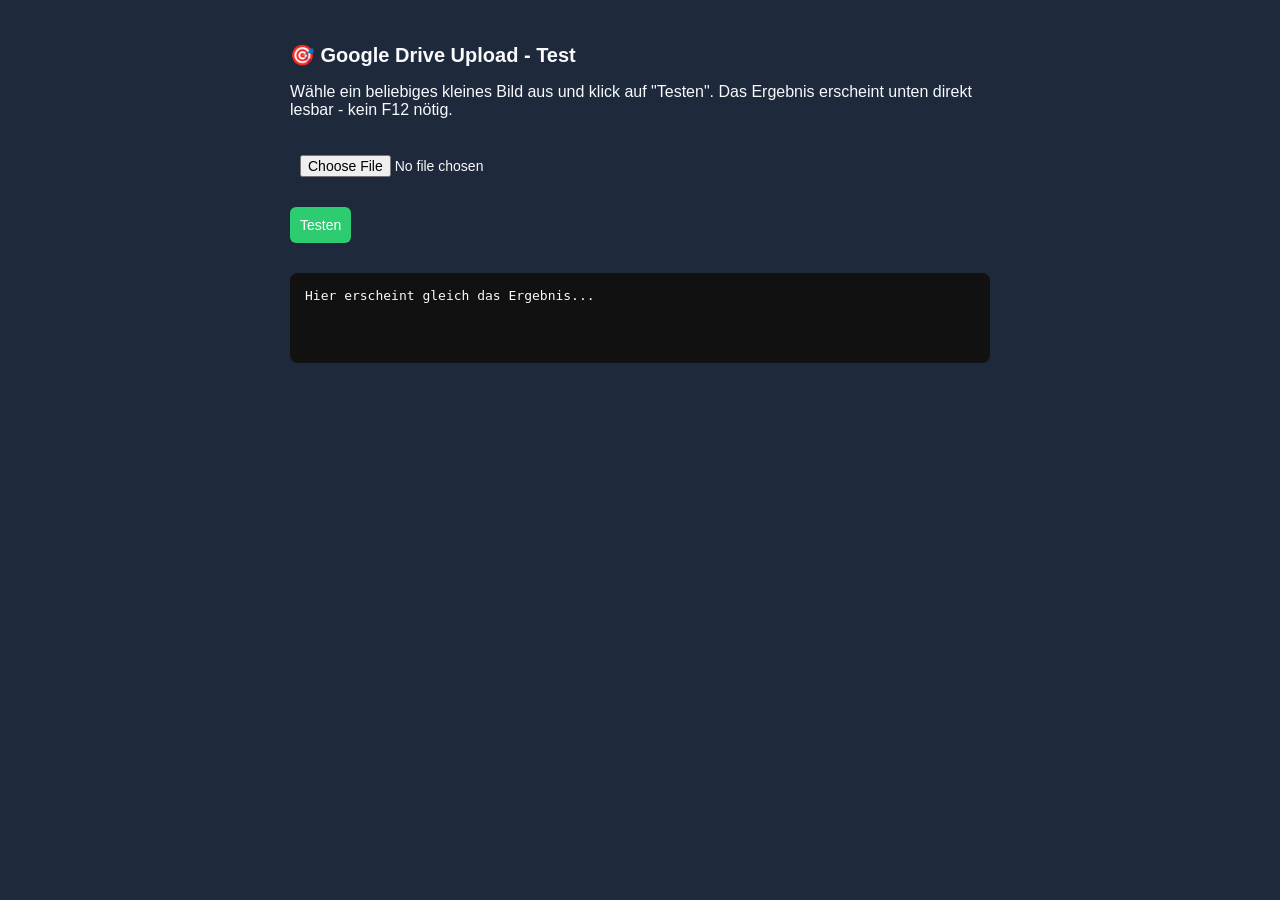
<file: google-drive-test.html>
<!doctype html>
<html lang="de">
<head>
<meta charset="utf-8">
<title>Google Drive Upload - Test</title>
<style>
  body { font-family: sans-serif; background:#1e293b; color:#f8fafc; padding:30px; max-width:700px; margin:0 auto; }
  h1 { font-size:20px; }
  input, button { padding:10px; margin:10px 0; font-size:14px; }
  button { background:#2ecc71; color:white; border:none; border-radius:6px; cursor:pointer; }
  #result { margin-top:20px; padding:15px; background:#111; border-radius:8px; white-space:pre-wrap; word-break:break-all; font-family:monospace; font-size:13px; min-height:60px; }
  .ok { border-left:4px solid #2ecc71; }
  .fail { border-left:4px solid #e74c3c; }
</style>
</head>
<body>
  <h1>🎯 Google Drive Upload - Test</h1>
  <p>Wähle ein beliebiges kleines Bild aus und klick auf "Testen". Das Ergebnis erscheint unten direkt lesbar - kein F12 nötig.</p>
  <input type="file" id="fileInput" accept="image/*">
  <br>
  <button onclick="runTest()">Testen</button>
  <div id="result">Hier erscheint gleich das Ergebnis...</div>

  <script>
    const GOOGLE_APPS_SCRIPT_URL = "https://script.google.com/macros/s/AKfycbwREm3bn0TRIeo8vuYBAESxH6Xmb2krldNeTZFVOcygwCitneX__L5q_Tu81npVWRUf/exec";

    function fileToBase64(file) {
      return new Promise((resolve, reject) => {
        const reader = new FileReader();
        reader.onload = () => resolve(String(reader.result).split(',')[1]);
        reader.onerror = reject;
        reader.readAsDataURL(file);
      });
    }

    async function runTest() {
      const resultBox = document.getElementById('result');
      const fileInput = document.getElementById('fileInput');
      const file = fileInput.files[0];
      resultBox.className = '';
      if (!file) { resultBox.innerText = 'Bitte zuerst eine Bild-Datei auswählen.'; return; }

      resultBox.innerText = '⏳ Sende Testbild an: ' + GOOGLE_APPS_SCRIPT_URL + ' ...';

      try {
        const base64Data = await fileToBase64(file);
        const res = await fetch(GOOGLE_APPS_SCRIPT_URL, {
          method: 'POST',
          headers: { 'Content-Type': 'text/plain;charset=utf-8' },
          body: JSON.stringify({
            fileName: 'TEST_' + Date.now() + '.png',
            mimeType: file.type || 'image/png',
            base64Data,
            folderName: 'TEST_ORDNER'
          })
        });

        const rawText = await res.text();

        let output = '=== ERGEBNIS ===\n';
        output += 'HTTP-Status: ' + res.status + '\n\n';
        output += 'Rohe Antwort vom Server:\n' + rawText;

        resultBox.innerText = output;
        resultBox.className = rawText.includes('"success":true') ? 'ok' : 'fail';
      } catch (e) {
        resultBox.innerText = '=== FEHLER ===\n' + (e && e.message ? e.message : String(e)) + '\n\n(Das ist meistens ein CORS- oder Netzwerkfehler - genau der Text hier ist wichtig für die Fehlersuche.)';
        resultBox.className = 'fail';
      }
    }
  </script>
</body>
</html>
</file>
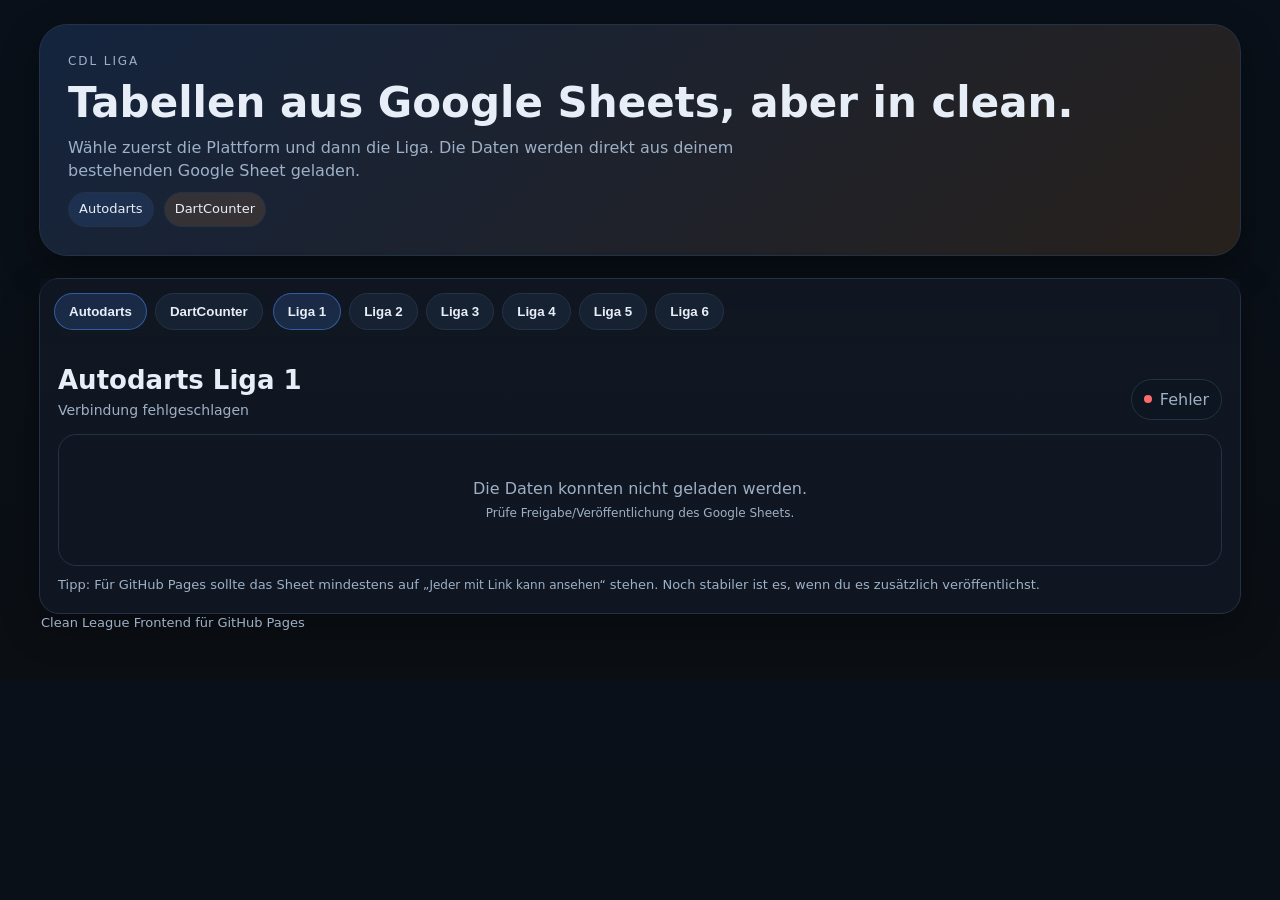
<file: index.html.html>
<!doctype html>
<html lang="de">
<head>
  <meta charset="utf-8" />
  <meta name="viewport" content="width=device-width, initial-scale=1" />
  <title>CDL Liga</title>
  <style>
    :root{
      --bg:#0b0f14;
      --panel:#111823;
      --panel-2:#162131;
      --line:#243246;
      --text:#e8eef7;
      --muted:#9eb0c6;
      --blue:#4c8dff;
      --orange:#ff9a3c;
      --gold:#d4af37;
      --silver:#b8c2cc;
      --bronze:#b67a45;
      --green:#163523;
      --green-line:#2f7d4b;
      --red:#31161a;
      --red-line:#7a2f3b;
      --shadow:0 14px 36px rgba(0,0,0,.35);
      --radius:20px;
      --max:1250px;
    }
    *{box-sizing:border-box}
    html,body{margin:0;background:linear-gradient(180deg,#091019 0%, #0b0f14 100%);color:var(--text);font:16px/1.45 Inter,system-ui,Segoe UI,Roboto,Arial,sans-serif}
    a{color:inherit}
    .wrap{max-width:var(--max);margin:0 auto;padding:24px}
    .hero{
      background:linear-gradient(135deg,rgba(76,141,255,.16),rgba(255,154,60,.12));
      border:1px solid var(--line);
      border-radius:28px;
      padding:28px;
      box-shadow:var(--shadow);
      margin-bottom:22px;
    }
    .eyebrow{font-size:12px;letter-spacing:.16em;text-transform:uppercase;color:var(--muted);margin-bottom:10px}
    h1{margin:0 0 10px;font-size:clamp(28px,4vw,42px);line-height:1.08}
    .sub{color:var(--muted);max-width:760px}
    .panel{
      background:rgba(17,24,35,.9);
      border:1px solid var(--line);
      border-radius:var(--radius);
      box-shadow:var(--shadow);
    }
    .controls{padding:14px;display:flex;gap:10px;flex-wrap:wrap;position:sticky;top:0;backdrop-filter: blur(8px);z-index:5}
    .tabs,.league-tabs{display:flex;gap:8px;flex-wrap:wrap}
    .btn{
      border:1px solid var(--line);
      background:var(--panel-2);
      color:var(--text);
      border-radius:999px;
      padding:10px 14px;
      cursor:pointer;
      transition:.18s ease;
      font-weight:600;
    }
    .btn:hover{transform:translateY(-1px);border-color:#3a4c67}
    .btn.active.autodarts{background:rgba(76,141,255,.17);border-color:rgba(76,141,255,.5)}
    .btn.active.dartcounter{background:rgba(255,154,60,.17);border-color:rgba(255,154,60,.5)}
    .grid{display:grid;grid-template-columns:1fr;gap:18px;margin-top:18px}
    .content{padding:18px}
    .title-row{display:flex;justify-content:space-between;gap:16px;align-items:flex-end;margin-bottom:14px;flex-wrap:wrap}
    .title-row h2{margin:0;font-size:26px}
    .meta{color:var(--muted);font-size:14px}
    .status{
      display:inline-flex;align-items:center;gap:8px;
      padding:8px 12px;border-radius:999px;
      background:#0d1520;border:1px solid var(--line);color:var(--muted);
    }
    .dot{width:8px;height:8px;border-radius:50%;background:#7f8ea3}
    .status.ok .dot{background:#58cc7a}
    .status.err .dot{background:#ff6b6b}
    .table-wrap{overflow:auto;border:1px solid var(--line);border-radius:18px}
    table{width:100%;border-collapse:collapse;min-width:760px;background:#0c121b}
    thead th{
      position:sticky;top:0;background:#101826;z-index:1;
      color:#c7d5e8;font-size:13px;text-transform:uppercase;letter-spacing:.05em;
    }
    th,td{padding:12px 14px;border-bottom:1px solid #1d2a3d;text-align:left;white-space:nowrap}
    tbody tr:hover{background:#111a28}
    tbody tr.top1{background:linear-gradient(90deg, rgba(212,175,55,.12), transparent)}
    tbody tr.top2{background:linear-gradient(90deg, rgba(184,194,204,.11), transparent)}
    tbody tr.top3{background:linear-gradient(90deg, rgba(182,122,69,.11), transparent)}
    .rank{
      display:inline-grid;place-items:center;
      min-width:30px;height:30px;border-radius:999px;
      background:#132033;border:1px solid #2a3d57;font-weight:700
    }
    .rank.r1{background:rgba(212,175,55,.14);border-color:rgba(212,175,55,.45);color:#f5df88}
    .rank.r2{background:rgba(184,194,204,.12);border-color:rgba(184,194,204,.45);color:#e6edf4}
    .rank.r3{background:rgba(182,122,69,.12);border-color:rgba(182,122,69,.45);color:#e6b48d}
    .pill{
      display:inline-flex;align-items:center;gap:6px;
      border-radius:999px;padding:6px 10px;
      border:1px solid var(--line);background:#101826;font-size:13px;color:var(--muted)
    }
    .footer{color:var(--muted);font-size:13px;padding:0 2px 22px}
    .loader, .empty{padding:42px 18px;text-align:center;color:var(--muted)}
    .legend{display:flex;gap:10px;flex-wrap:wrap;margin-top:10px}
    .chip{padding:7px 10px;border-radius:999px;border:1px solid var(--line);font-size:13px}
    .chip.blue{background:rgba(76,141,255,.12)}
    .chip.orange{background:rgba(255,154,60,.12)}
    .notice{margin-top:10px;color:var(--muted);font-size:13px}
    .small{font-size:12px;color:var(--muted)}
    @media (max-width:700px){
      .wrap{padding:14px}
      .hero,.content,.controls{padding:14px}
      th,td{padding:10px 12px}
    }
  </style>
</head>
<body>
  <div class="wrap">
    <section class="hero">
      <div class="eyebrow">CDL Liga</div>
      <h1>Tabellen aus Google Sheets, aber in clean.</h1>
      <div class="sub">
        Wähle zuerst die Plattform und dann die Liga. Die Daten werden direkt aus deinem bestehenden Google Sheet geladen.
      </div>
      <div class="legend">
        <span class="chip blue">Autodarts</span>
        <span class="chip orange">DartCounter</span>
      </div>
    </section>

    <section class="panel">
      <div class="controls">
        <div class="tabs" id="platformTabs"></div>
        <div class="league-tabs" id="leagueTabs"></div>
      </div>

      <div class="content">
        <div class="title-row">
          <div>
            <h2 id="leagueTitle">Lädt…</h2>
            <div class="meta" id="leagueMeta">Google Sheet Verbindung wird aufgebaut.</div>
          </div>
          <div class="status" id="statusBadge"><span class="dot"></span><span id="statusText">Bereit</span></div>
        </div>

        <div class="table-wrap" id="tableWrap">
          <div class="loader" id="loader">Daten werden geladen…</div>
          <table id="leagueTable" hidden>
            <thead id="thead"></thead>
            <tbody id="tbody"></tbody>
          </table>
        </div>
        <div class="notice">
          Tipp: Für GitHub Pages sollte das Sheet mindestens auf <span class="small">„Jeder mit Link kann ansehen“</span> stehen. Noch stabiler ist es, wenn du es zusätzlich veröffentlichst.
        </div>
      </div>
    </section>

    <div class="footer">Clean League Frontend für GitHub Pages</div>
  </div>

  <script>
    const SHEET_ID = "1gE5-Z6MXMAXp3feMGW1U8BpmELbLM5VMTANpLb7P_YY";

    const CONFIG = {
      autodarts: {
        label: "Autodarts",
        className: "autodarts",
        leagues: [
          "Autodarts Liga 1",
          "Autodarts Liga 2",
          "Autodarts Liga 3",
          "Autodarts Liga 4",
          "Autodarts Liga 5",
          "Autodarts Liga 6"
        ]
      },
      dartcounter: {
        label: "DartCounter",
        className: "dartcounter",
        leagues: [
          "DartCounter Liga 1",
          "DartCounter Liga 2",
          "DartCounter Liga 3",
          "DartCounter Liga 4",
          "DartCounter Liga 5",
          "DartCounter Liga 6"
        ]
      }
    };

    let currentPlatform = "autodarts";
    let currentLeague = CONFIG[currentPlatform].leagues[0];

    const platformTabs = document.getElementById("platformTabs");
    const leagueTabs = document.getElementById("leagueTabs");
    const leagueTitle = document.getElementById("leagueTitle");
    const leagueMeta = document.getElementById("leagueMeta");
    const statusBadge = document.getElementById("statusBadge");
    const statusText = document.getElementById("statusText");
    const loader = document.getElementById("loader");
    const table = document.getElementById("leagueTable");
    const thead = document.getElementById("thead");
    const tbody = document.getElementById("tbody");

    function setStatus(text, type=""){
      statusText.textContent = text;
      statusBadge.className = "status" + (type ? " " + type : "");
    }

    function makeButton(label, active, className, onClick){
      const btn = document.createElement("button");
      btn.className = `btn ${active ? `active ${className}` : ""}`;
      btn.textContent = label;
      btn.onclick = onClick;
      return btn;
    }

    function renderPlatformTabs(){
      platformTabs.innerHTML = "";
      Object.entries(CONFIG).forEach(([key, value]) => {
        platformTabs.appendChild(
          makeButton(value.label, key === currentPlatform, value.className, () => {
            currentPlatform = key;
            currentLeague = CONFIG[key].leagues[0];
            renderPlatformTabs();
            renderLeagueTabs();
            loadLeague();
          })
        );
      });
    }

    function renderLeagueTabs(){
      leagueTabs.innerHTML = "";
      CONFIG[currentPlatform].leagues.forEach((league) => {
        const num = league.match(/(\d+)$/)?.[1] || league;
        leagueTabs.appendChild(
          makeButton(`Liga ${num}`, league === currentLeague, CONFIG[currentPlatform].className, () => {
            currentLeague = league;
            renderLeagueTabs();
            loadLeague();
          })
        );
      });
    }

    function gvizUrl(sheetName){
      return `https://docs.google.com/spreadsheets/d/${SHEET_ID}/gviz/tq?sheet=${encodeURIComponent(sheetName)}&tqx=out:json`;
    }

    async function fetchSheet(sheetName){
      const res = await fetch(gvizUrl(sheetName));
      if(!res.ok) throw new Error("Google Sheets Antwort nicht ok");
      const raw = await res.text();
      const json = JSON.parse(raw.substring(47).slice(0, -2));
      return json.table;
    }

    function normalizeCell(cell){
      if(!cell) return "";
      if(cell.f != null && cell.f !== "") return cell.f;
      if(cell.v == null) return "";
      return cell.v;
    }

    function parseTable(tableData){
      const cols = (tableData.cols || []).map((c, i) => (c.label || c.id || `Spalte ${i+1}`).trim());
      const rows = (tableData.rows || []).map(r => (r.c || []).map(normalizeCell));
      return { cols, rows };
    }

    function detectRankIndex(cols){
      const lower = cols.map(c => c.toLowerCase());
      const candidates = ["platz", "rang", "#", "pos", "position"];
      for(const c of candidates){
        const idx = lower.findIndex(v => v === c || v.includes(c));
        if(idx !== -1) return idx;
      }
      return 0;
    }

    function detectNameIndex(cols){
      const lower = cols.map(c => c.toLowerCase());
      const candidates = ["spieler", "name", "player"];
      for(const c of candidates){
        const idx = lower.findIndex(v => v === c || v.includes(c));
        if(idx !== -1) return idx;
      }
      return 1;
    }

    function getRankValue(row, rankIndex, fallback){
      const raw = String(row[rankIndex] ?? "").replace(/[^\d]/g, "");
      return raw ? Number(raw) : fallback + 1;
    }

    function renderTable(cols, rows){
      thead.innerHTML = "";
      tbody.innerHTML = "";

      const headRow = document.createElement("tr");
      cols.forEach((col) => {
        const th = document.createElement("th");
        th.textContent = col || "—";
        headRow.appendChild(th);
      });
      thead.appendChild(headRow);

      const rankIndex = detectRankIndex(cols);
      const nameIndex = detectNameIndex(cols);

      rows.forEach((row, i) => {
        const tr = document.createElement("tr");
        const rank = getRankValue(row, rankIndex, i);

        if(rank === 1) tr.classList.add("top1");
        if(rank === 2) tr.classList.add("top2");
        if(rank === 3) tr.classList.add("top3");

        row.forEach((value, idx) => {
          const td = document.createElement("td");

          if(idx === rankIndex){
            const span = document.createElement("span");
            span.className = "rank" + (rank <= 3 ? ` r${rank}` : "");
            span.textContent = rank;
            td.appendChild(span);
          } else if (idx === nameIndex) {
            td.innerHTML = `<strong>${escapeHtml(String(value || ""))}</strong>`;
          } else {
            td.textContent = value ?? "";
          }

          tr.appendChild(td);
        });

        tbody.appendChild(tr);
      });

      table.hidden = false;
      loader.style.display = rows.length ? "none" : "block";
      loader.textContent = rows.length ? "" : "Keine Daten gefunden.";
    }

    function escapeHtml(str){
      return str.replace(/[&<>"']/g, m => ({
        "&":"&amp;",
        "<":"&lt;",
        ">":"&gt;",
        '"':"&quot;",
        "'":"&#39;"
      }[m]));
    }

    async function loadLeague(){
      leagueTitle.textContent = currentLeague;
      leagueMeta.textContent = `Lade Tabellendaten aus Google Sheet …`;
      table.hidden = true;
      loader.style.display = "block";
      loader.textContent = "Daten werden geladen…";
      setStatus("Wird geladen");

      try {
        const tableData = await fetchSheet(currentLeague);
        const { cols, rows } = parseTable(tableData);

        renderTable(cols, rows);
        leagueMeta.textContent = `${rows.length} Einträge geladen`;
        setStatus("Live verbunden", "ok");
      } catch (err) {
        console.error(err);
        table.hidden = true;
        loader.style.display = "block";
        loader.innerHTML = `Die Daten konnten nicht geladen werden.<br><span class="small">Prüfe Freigabe/Veröffentlichung des Google Sheets.</span>`;
        leagueMeta.textContent = "Verbindung fehlgeschlagen";
        setStatus("Fehler", "err");
      }
    }

    renderPlatformTabs();
    renderLeagueTabs();
    loadLeague();
  </script>
</body>
</html>
</file>
